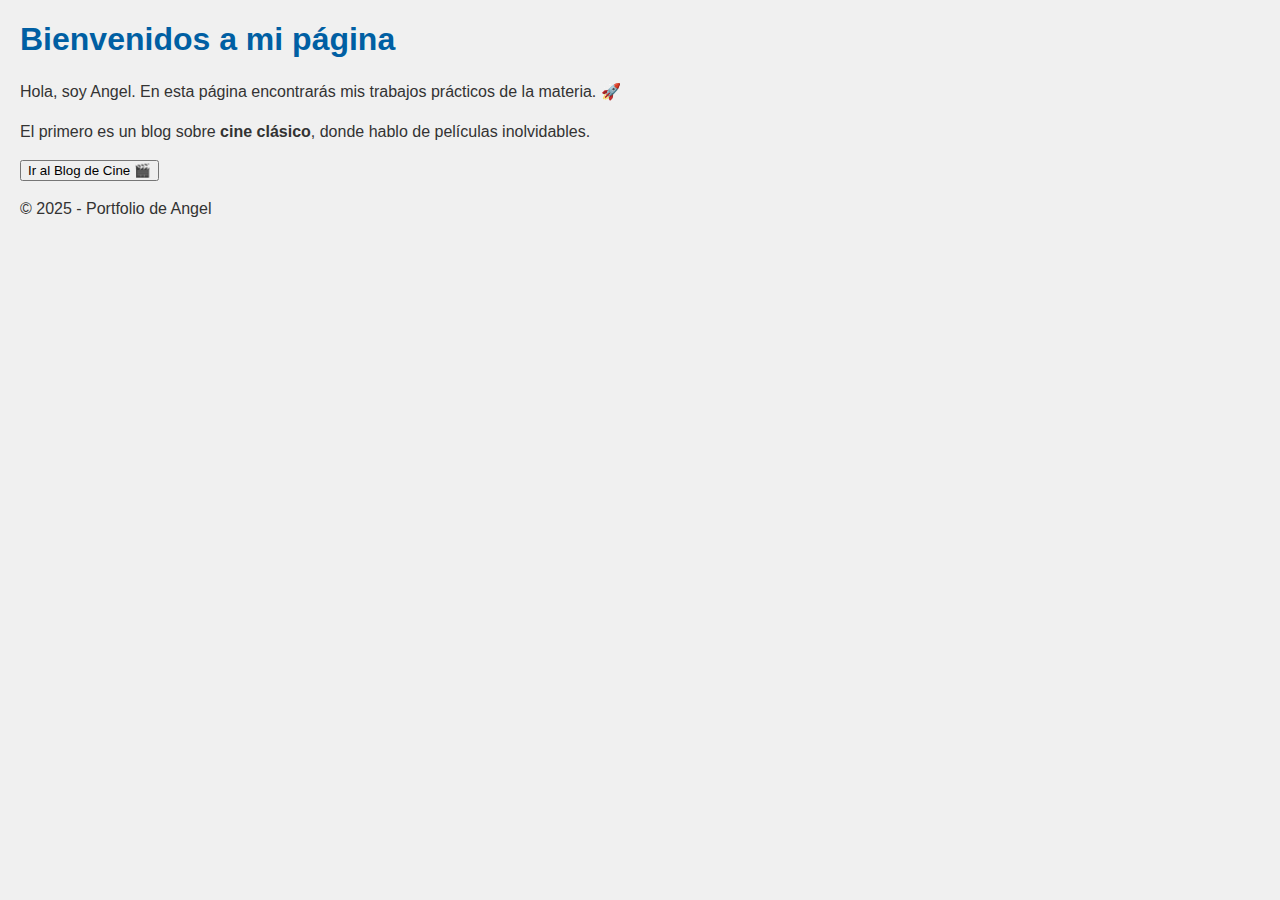
<file: index.html>
<!DOCTYPE html>
<html lang="es">
<head>
  <meta charset="UTF-8">
  <title>Portfolio de Angel</title>
  <link rel="stylesheet" href="style.css">
</head>
<body>
  <header>
    <h1>Bienvenidos a mi página</h1>
  </header>

  <main>
    <p>Hola, soy Angel. En esta página encontrarás mis trabajos prácticos de la materia. 🚀</p>
    <p>El primero es un blog sobre <strong>cine clásico</strong>, donde hablo de películas inolvidables.</p>
    <button onclick="location.href='blog1.html'">Ir al Blog de Cine 🎬</button>
  </main>

  <footer>
    <p>© 2025 - Portfolio de Angel</p>
  </footer>
</body>
</html>
</file>
<file: style.css>
body {
  font-family: Arial, sans-serif;
  background-color: #f0f0f0;
  margin: 20px;
  color: #333;
}

h1 {
  color: #005fa3;
}

h2 {
  color: #0077cc;
}

p {
  line-height: 1.5;
}

/* Enlaces */
a {
  color: #0077cc;
  text-decoration: none;
}

a:hover {
  text-decoration: underline;
}
</file>
